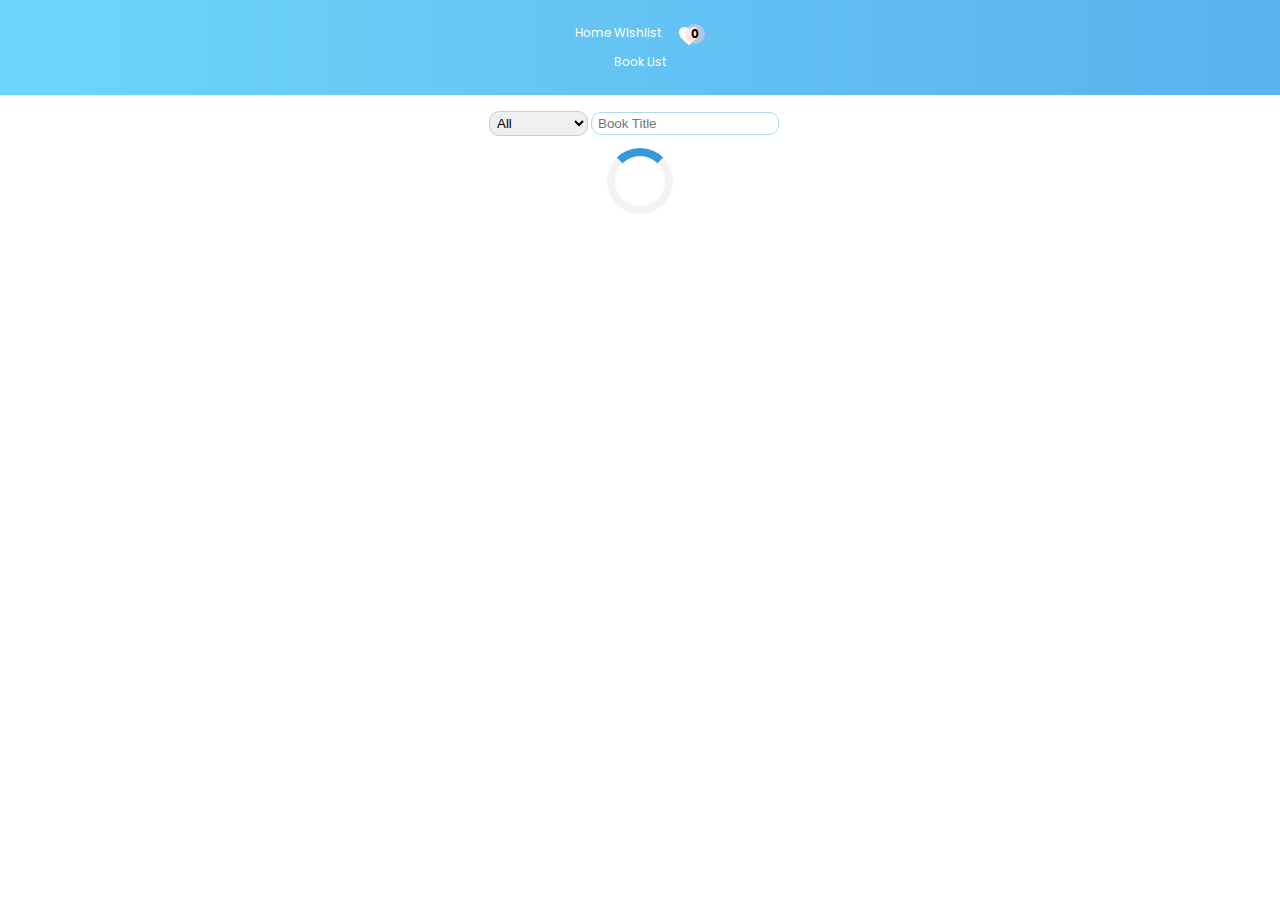
<file: index.html>
<!DOCTYPE html>
<html lang="en">
  <head>
    <meta charset="UTF-8" />
    <meta name="viewport" content="width=device-width, initial-scale=1.0" />
    <title>Document</title>
    <link rel="stylesheet" href="./style.css" />
    <link
      rel="icon"
      href="https://cf2.bstatic.com/static/img/favicon/40749a316c45e239a7149b6711ea4c48d10f8d89.ico"
      sizes="32x32"
    />

    <script type="module" src="./index.js"></script>
  </head>
  <body>
    <div id="content"></div>
  </body>
</html>
</file>
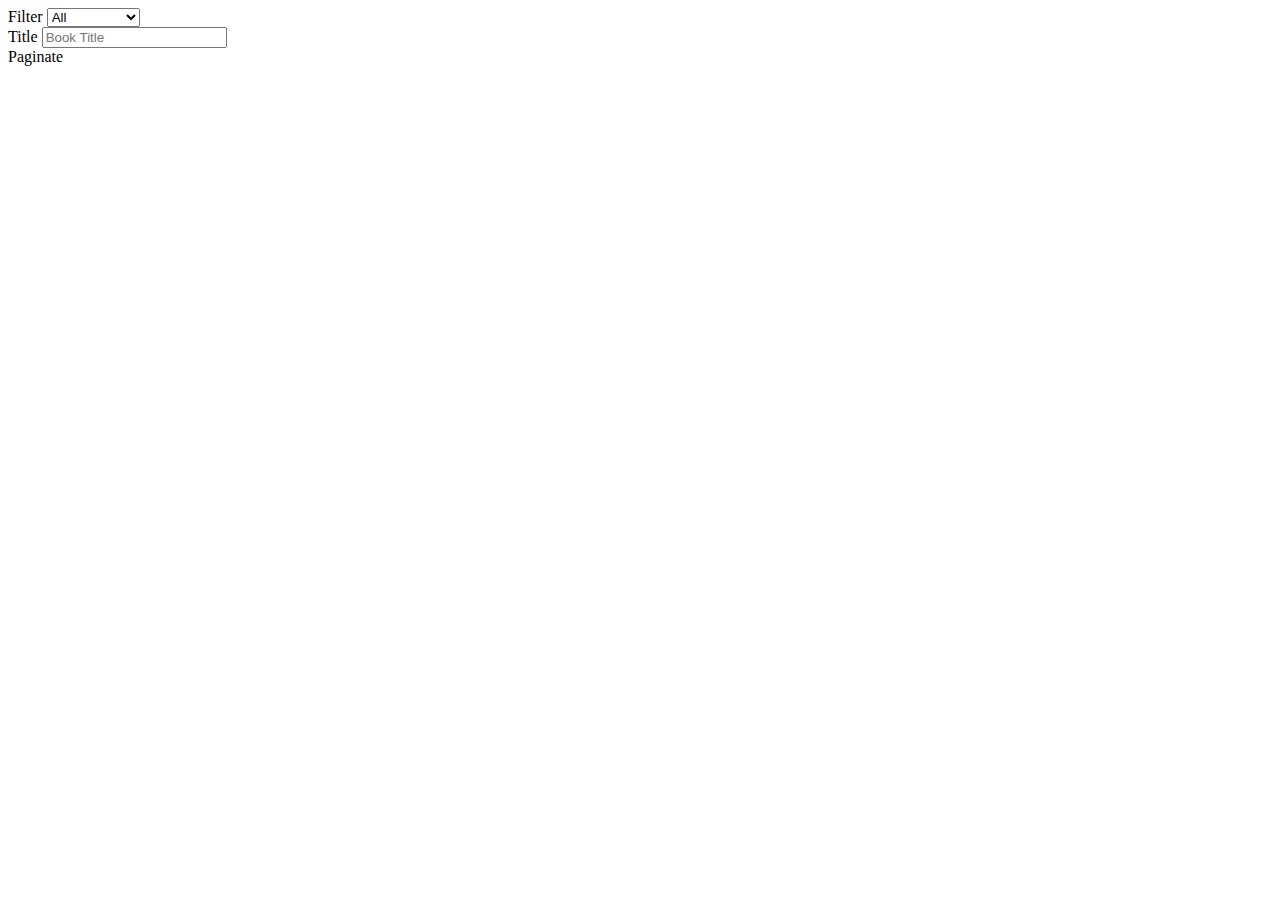
<file: test.html>
<!DOCTYPE html>
<html lang="en">
<head>
    <meta charset="UTF-8">
    <meta name="viewport" content="width=device-width, initial-scale=1.0">
    <title>Document</title>
</head>
<body>
    <div class="filterArea">
        <div>
                <div>
                  <label for="topic">Filter</label>
                  <select name="topic" id="topic">
                    <option value="all">All</option>
                    <option value="History">History</option>
                    <option value="Drama">Drama</option>
                    <option value="Culture">Culture</option>
                    <option value="Biographies">Biographies</option>
                    <option value="Literature">Literature</option>
                  </select>
                </div>
                <div>
                  <label>Title</label>
                  <input id="filter" placeholder="Book Title" />
                </div>
        </div>
        <div>
              <div>Paginate</div>
              <div id="paginate"></div>
        </div>
    </div>
</body>
</html>
</file>
<file: style.css>
@import url("https://fonts.googleapis.com/css2?family=Poppins:ital,wght@0,100;0,200;0,300;0,400;0,500;0,600;0,700;0,800;0,900;1,100;1,200;1,300;1,400;1,500;1,600;1,700;1,800;1,900&display=swap");
@import url('https://fonts.googleapis.com/css2?family=Cinzel:wght@400..900&display=swap');
* {
  margin: 0;
  padding: 0;
}
a {
  text-decoration: none;
  color: #ffffff;
  position: relative;
}
.book-title-font {
  font-family: "Cinzel", serif;
  font-optical-sizing: auto;
  font-weight: 600;
  font-style: normal;
}
.book-description {
  padding-top: 1em;
}
a::after {
  content: "";
  position: absolute;
  width: 0;
  height: 2px;
  background: linear-gradient(to right, #6dd5fa, #ffffff);
  left: 0;
  bottom: -2px;
  transition: width 0.3s ease;
}

a:hover::after {
  width: 100%;
}
body {
  font-family: "Poppins", sans-serif;
  font-weight: 400;
  font-style: normal;
  line-height: 1.5;
  font-size: 12px;
}
.title {
  text-align: center;
}
#book-list {
  display: flex;
  flex-wrap: wrap;
  gap: 8px;
  justify-content: center;
}
Header {
  background: #59b2ed;
  background: -webkit-linear-gradient(to top, #ffffff, #6dd5fa, #2980b9);
  background: linear-gradient(to right, #6dd5fa, #59b2ed);
  color: white;
  padding: 2em 1em;
  text-align: center;
  margin-bottom: 4px;
}
navbar {
  display: flex;
  justify-content: center;
  gap: 1em;
}
.filterArea {
  display: flex;
  gap: 1em;
  justify-content: center;
  padding: 1em;
  align-items: center;
}

Card {
  padding: 2px;
  border: 1px solid gainsboro;
  width: 200px;
  position: relative;
  overflow: hidden;
  border-radius: 10px;
  transform: translateY(0px);
  opacity: 1;
  transition: transform 0.3s ease, box-shadow 0.3s ease, opacity 1s ease;
  box-shadow: 0 4px 20px rgba(0, 0, 0, 0.2);
}
Card:hover {
  transform: translateY(-10px);
  transition: transform 0.3s ease, box-shadow 0.3s ease, opacity 1s ease;
  box-shadow: 0 4px 20px rgba(0, 0, 0, 0.2);
}
.favorite-btn {
  position: absolute;
  top: 10px;
  right: 10px;
  z-index: 1;
  border: 0px;
  padding: 0;
  margin: 0px;
  display: flex;
  align-items: center;
  background: transparent;
  color: black;
}
.book-cover {
  margin-bottom: 10px;
}
.book-details div {
  padding: 5px;
}
/* .book-details div:nth-child(odd) {
  background-color: lightgray;
  color: black;
} */
.book-details div:hover {
  background-color: #3498db;
  color: white;
}
.search-container {
  display: flex;
  justify-content: center;
  gap: 10px;
}

button {
  background: linear-gradient(45deg, #00c0fe, hsla(206, 100%, 73.3%, 1));
  outline: 0px;
  border: 0px;
  padding: 5px;
  color: white;
  border-radius: 2px;
}
input {
  border: 1px solid lightblue;
  padding: 3px;
  padding-left: 6px;
  border-radius: 10px;
}
select {
  border: 1px solid lightblue;
  padding: 3px;
  border-radius: 10px;
}
.wishlist-container {
  display: flex;
  flex-wrap: wrap;
  column-gap: 30px;
}
.wish-header {
  padding-left: 21px;
}
.spinner {
  border: 8px solid #f3f3f3;
  border-top: 8px solid #3498db;
  border-radius: 50%;
  width: 50px;
  height: 50px;
  animation: spin 2s linear infinite;
}

@keyframes spin {
  0% {
    transform: rotate(0deg);
  }
  100% {
    transform: rotate(360deg);
  }
}

.mdi--heart {
  display: inline-block;
  width: 1em;
  height: 1em;
  --svg: url("data:image/svg+xml,%3Csvg xmlns='http://www.w3.org/2000/svg' viewBox='0 0 24 24'%3E%3Cpath fill='%23000' d='m12 21.35l-1.45-1.32C5.4 15.36 2 12.27 2 8.5C2 5.41 4.42 3 7.5 3c1.74 0 3.41.81 4.5 2.08C13.09 3.81 14.76 3 16.5 3C19.58 3 22 5.41 22 8.5c0 3.77-3.4 6.86-8.55 11.53z'/%3E%3C/svg%3E");
  background-color: currentColor;
  -webkit-mask-image: var(--svg);
  mask-image: var(--svg);
  -webkit-mask-repeat: no-repeat;
  mask-repeat: no-repeat;
  -webkit-mask-size: 100% 100%;
  mask-size: 100% 100%;
}
span.mdi--heart {
  font-size: x-large;
}
span.count {
  position: absolute;
  top: 0;
  right: 0;
  background: #ffcdcd80;
  border-radius: 50%;
  height: 20px;
  width: 20px;
  color: #000000;
  font-weight: bold;
  display: flex;
  justify-content: center;
  align-items: center;
}
.wishcounter {
  position: relative;
  width: 32px;
}

.green {
  color: greenyellow !important;
}

.fade-element {
  opacity: 1;
}

.fade-out {
  opacity: 0;
}

.book-details-single {
  display: flex;
  flex-direction: column;
  align-items: center;
  justify-content: center;
  gap: 10px;
}
.book-title-mobile {
  padding-left: 4px;
  display: none;
}


.book-image img {
  width: 13em;
  margin: 0 auto;
  display: block;
  box-shadow: 0 4px 20px rgba(0, 0, 0, 0.2);
}
.book-details-area {
  box-shadow: 0 4px 20px rgba(0, 0, 0, 0.2);
  padding: 1em;
  text-align: center;
  margin: 2em;
  border-radius: 10px;
  padding-top: 114px;
  margin-top: -7rem;
}
@media screen and (max-width: 450px) {
  .filterArea {
    flex-direction: column;
    gap: 10px;
  }
  Card {
    width: 100%;
    display: block;
    max-height: 140px;
    border-left: 11px solid;
    border-left-color: #63d9ff;
  }
  Card .book-cover img {
    height: 140px;
    max-width: 100px;
    object-fit: contain;
  }
  .book-cover {
    display: flex;
    justify-content: space-between;
  }
  .book-details {
    display: none;
  }
  .book-title-mobile {
    padding-left: 4px;
    display: block;
  }
  #book-list {
    padding: 1em;
  }
}
</file>
